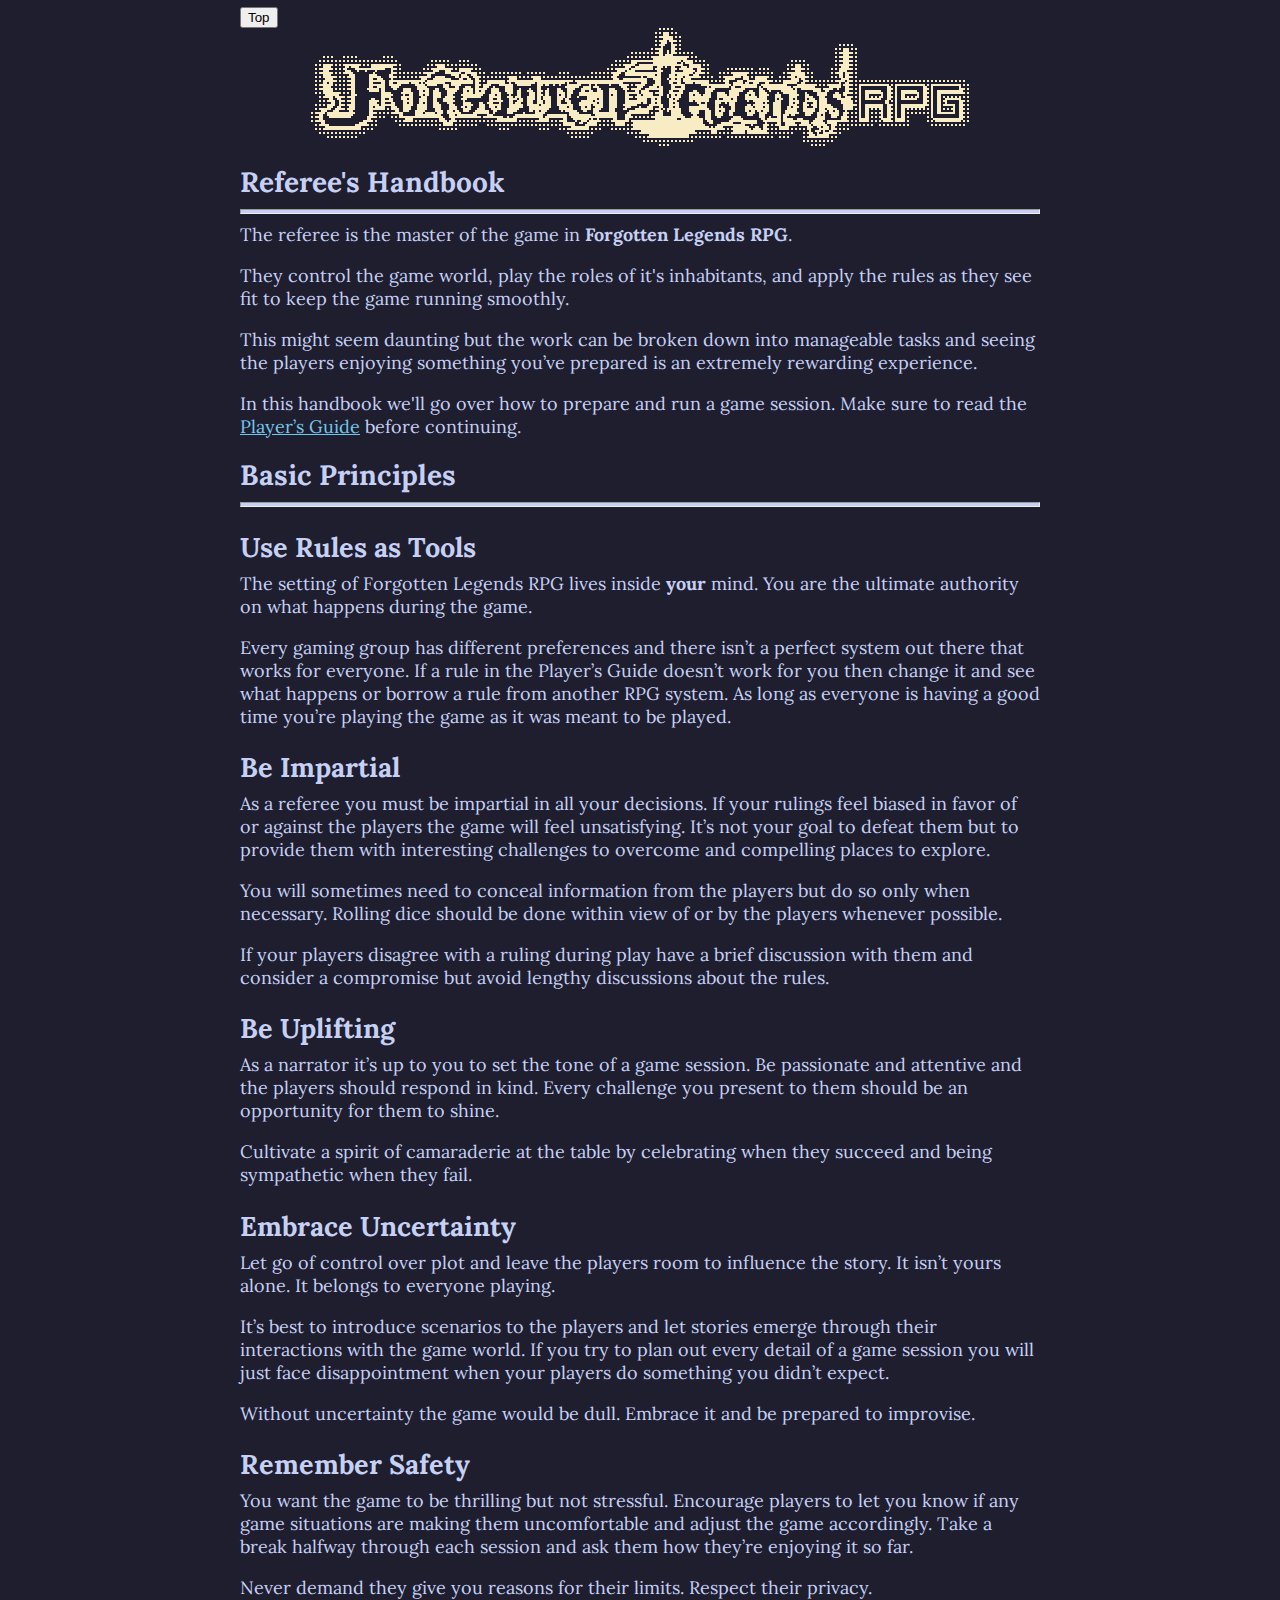
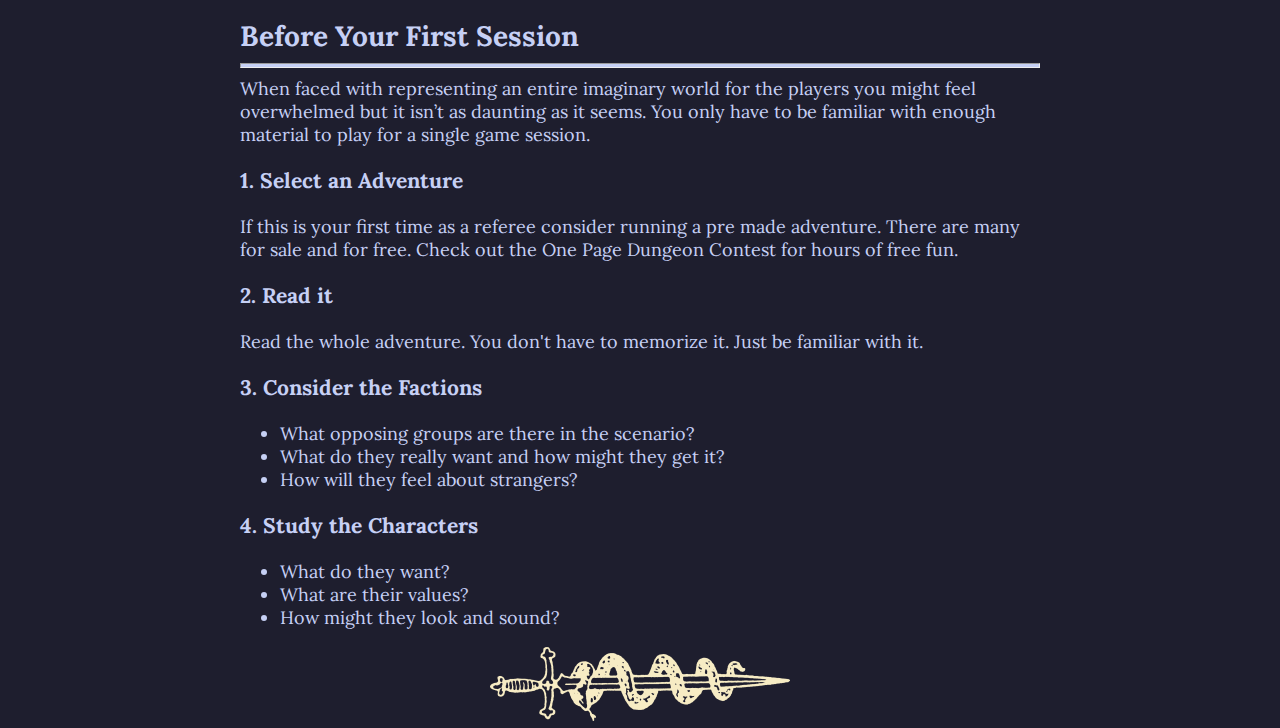
<file: handbook.html>
<html>
<head>
<link rel="preconnect" href="https://fonts.googleapis.com">
<link rel="preconnect" href="https://fonts.gstatic.com" crossorigin>
<link href="https://fonts.googleapis.com/css2?family=Lora:ital,wght@0,400..700;1,400..700&display=swap" rel="stylesheet">
<title>Forgotten Legends RPG</title>
<link rel="icon" type="image/x-icon" href="[data-uri]">
<link rel="stylesheet" href="style.css">
<meta name="HandheldFriendly" content="true" />
<meta name="MobileOptimized" content="320" />
<meta name="viewport" content="initial-scale=1.0, maximum-scale=1.0, width=device-width, user-scalable=no" />
</head>
<body>
<button onclick="topFunction()" id="myBtn" title="Go to top">Top</button>
<script src="button.js"></script>
<p><img src="[data-uri]" referrerpolicy="no-referrer"></p>
<h1 id="Referee's Handbook" >Referee's Handbook</h1>
<hr>
<p >The referee is the master of the game in <strong>Forgotten Legends RPG</strong>.</p>
<p >They control the game world, play the roles of it's inhabitants, and apply the rules as they see fit to keep the game running smoothly.</p>
<p >This might seem daunting but the work can be broken down into manageable tasks and seeing the players enjoying something you’ve prepared is an extremely rewarding experience.</p>
<p >In this handbook we'll go over how to prepare and run a game session. Make sure to read the <a href="index.html">Player’s Guide</a> before continuing.</p>
<h1 id="Basic Principles" >Basic Principles</h1>
<hr>
<h2 id="Use Rules as Tools" >Use Rules as Tools</h2>
<p >The setting of Forgotten Legends RPG lives inside <strong>your</strong> mind. You are the ultimate authority on what happens during the game.</p>
<p >Every gaming group has different preferences and there isn’t a perfect system out there that works for everyone. If a rule in the Player’s Guide doesn’t work for you then change it and see what happens or borrow a rule from another RPG system. As long as everyone is having a good time you’re playing the game as it was meant to be played.</p>
<h2 id="Be Impartial" >Be Impartial</h2>
<p >As a referee you must be impartial in all your decisions. If your rulings feel biased in favor of or against the players the game will feel unsatisfying. It’s not your goal to defeat them but to provide them with interesting challenges to overcome and compelling places to explore.</p>
<p >You will sometimes need to conceal information from the players but do so only when necessary. Rolling dice should be done within view of or by the players whenever possible.</p>
<p >If your players disagree with a ruling during play have a brief discussion with them and consider a compromise but avoid lengthy discussions about the rules.</p>
<h2 id="Be Uplifting" >Be Uplifting</h2>
<p >As a narrator it’s up to you to set the tone of a game session. Be passionate and attentive and the players should respond in kind. Every challenge you present to them should be an opportunity for them to shine.</p>
<p >Cultivate a spirit of camaraderie at the table by celebrating when they succeed and being sympathetic when they fail.</p>
<h2 id="Embrace Uncertainty" >Embrace Uncertainty</h2>
<p >Let go of control over plot and leave the players room to influence the story. It isn’t yours alone. It belongs to everyone playing.</p>
<p >It’s best to introduce scenarios to the players and let stories emerge through their interactions with the game world. If you try to plan out every detail of a game session you will just face disappointment when your players do something you didn’t expect.</p>
<p >Without uncertainty the game would be dull. Embrace it and be prepared to improvise.</p>
<h2 id="Remember Safety" >Remember Safety</h2>
<p >You want the game to be thrilling but not stressful. Encourage players to let you know if any game situations are making them uncomfortable and adjust the game accordingly. Take a break halfway through each session and ask them how they’re enjoying it so far.</p>
<p >Never demand they give you reasons for their limits. Respect their privacy.</p>
<h1 id="Before Your First Session" >Before Your First Session</h1>
<hr>
<p>When faced with representing an entire imaginary world for the players you might feel overwhelmed but it isn’t as daunting as it seems. You only have to be familiar with enough material to play for a single game session.</p>
<h3 id="1. Select an Adventure" >1. Select an Adventure</h3>
<p>If this is your first time as a referee consider running a pre made adventure. There are many for sale and for free. Check out the One Page Dungeon Contest for hours of free fun.</p>
<h3 id="2. Read it" >2. Read it</h3>
<p>Read the whole adventure. You don't have to memorize it. Just be familiar with it.</p>
<h3 id="3. Consider the Factions" >3. Consider the Factions</h3>
<ul>
<li>What opposing groups are there in the scenario? </li>
<li>What do they really want and how might they get it? </li>
<li>How will they feel about strangers?</li>
</ul>
<h3 id="4. Study the Characters" >4. Study the Characters</h3>
<ul>
<li>What do they want?</li>
<li>What are their values?</li>
<li>How might they look and sound?</li>
</ul>
<img src="[data-uri]">
</body>
</html>
</file>
<file: style.css>
a {
  color: #74c7ec;
}
body { 
  background-color: #1e1e2e;
  color: #c6d0f5;
  font-size: 18px;
  font-family: "Lora", serif;
  font-optical-sizing: auto;
  font-weight: <weight>;
  font-style: normal;
  margin-top: 5pt;
  margin-bottom: 5pt;
  margin-right: 180pt;
  margin-left: 180pt; 
}

table {
  width: 100%;
  font-size: 18px;
  font-family: "Lora", serif;
  font-optical-sizing: auto;
  font-weight: <weight>;
  font-style: normal;
}
hr {
  height: 3px;
  background-color: #c6d0f5;
}
img {
  display: block;
  margin: auto;
}
h1 {
  font-size: 28px;
  margin-bottom: 4px;
}
h2 {
margin-bottom: 8px;
}
p {
margin-top:0;
}
@media screen and (max-width:1080px) {
  body {
    font-size: 18px;
	margin-right: 16px;
    margin-left: 16px; 
  }
  img {
    width: 100%;
    height: auto;
  }
  table {
    font-size: 16px;
  }
  h1 {
	font-size: 24px;
  }
  h2 {
    font-size: 22px;
  }
}
</file>
